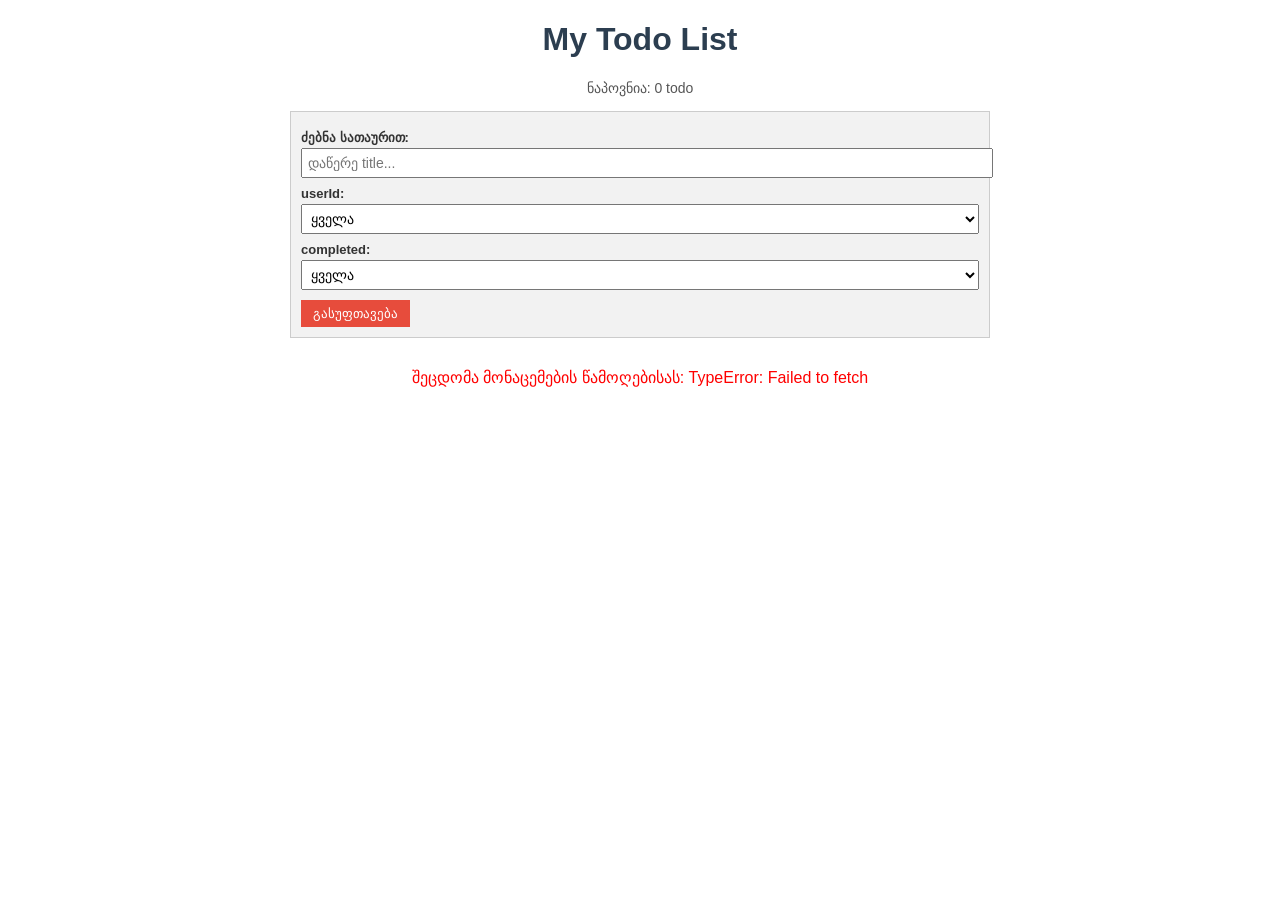
<file: homework_28/index.html>
<!DOCTYPE html>
<html lang="ka">
<head>
<meta charset="UTF-8">
<meta name="viewport" content="width=device-width, initial-scale=1.0">
<title>Todo List</title>
<link rel="stylesheet" href="style.css">
</head>
<body>

<div class="container">

  <h1>My Todo List</h1>
  <p class="info">ნაპოვნია: <span id="resultCount">0</span> todo</p>

  <div class="filters">
    <label for="searchInput">ძებნა სათაურით:</label>
    <input type="text" id="searchInput" placeholder="დაწერე title...">

    <label for="userSelect">userId:</label>
    <select id="userSelect">
      <option value="">ყველა</option>
    </select>

    <label for="statusSelect">completed:</label>
    <select id="statusSelect">
      <option value="">ყველა</option>
      <option value="true">true (დასრულებული)</option>
      <option value="false">false (არადასრულებული)</option>
    </select>

    <button id="resetBtn" type="button">გასუფთავება</button>
  </div>

  <div id="board">
    <p class="loading">იტვირთება...</p>
  </div>

  <div class="pagination" id="pagination"></div>

</div>

<script src="app.js"></script>
</body>
</html>
</file>
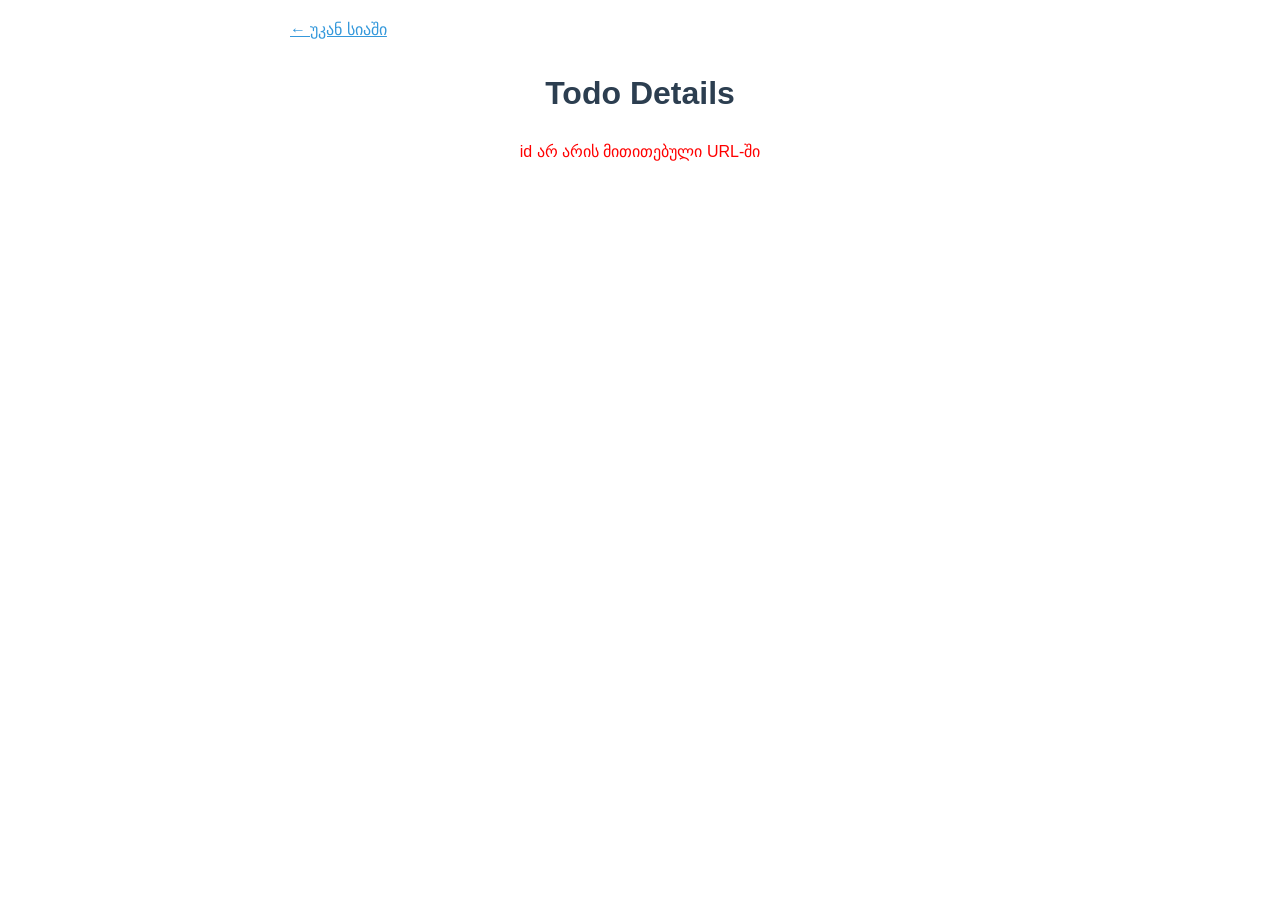
<file: homework_28/todo.html>
<!DOCTYPE html>
<html lang="ka">
<head>
<meta charset="UTF-8">
<meta name="viewport" content="width=device-width, initial-scale=1.0">
<title>Todo Details</title>
<link rel="stylesheet" href="style.css">
</head>
<body>

<div class="container">

  <a class="back" href="index.html">&larr; უკან სიაში</a>

  <h1>Todo Details</h1>

  <div id="detail">
    <p class="loading">იტვირთება...</p>
  </div>

</div>

<script src="todo.js"></script>
</body>
</html>
</file>
<file: homework_28/style.css>
body {
  font-family: Arial, sans-serif;
  background-color: #ffffff;
  color: #333333;
  margin: 20px;
}

h1 {
  color: #2c3e50;
  text-align: center;
}

.container {
  max-width: 700px;
  margin: 0 auto;
}

.info {
  text-align: center;
  margin-bottom: 15px;
  font-size: 14px;
  color: #555555;
}

/* filters */

.filters {
  margin-bottom: 20px;
  padding: 10px;
  background-color: #f2f2f2;
  border: 1px solid #cccccc;
}

.filters label {
  display: block;
  margin-top: 8px;
  font-weight: bold;
  font-size: 13px;
}

.filters input,
.filters select {
  width: 100%;
  padding: 5px;
  margin-top: 3px;
  font-size: 14px;
}

.filters button {
  margin-top: 10px;
  padding: 6px 12px;
  background-color: #e74c3c;
  color: white;
  border: none;
  cursor: pointer;
}

.filters button:hover {
  background-color: #c0392b;
}

/* todo list */

ul#todoList {
  list-style: none;
  padding: 0;
  margin: 0;
}

ul#todoList li {
  border: 1px solid #cccccc;
  padding: 10px;
  margin-bottom: 6px;
  background-color: #fafafa;
  cursor: pointer;
}

ul#todoList li:hover {
  background-color: #eeeeee;
}

.todo-id {
  color: #888888;
  font-size: 12px;
  margin-right: 6px;
}

.todo-user {
  background-color: #3498db;
  color: white;
  font-size: 11px;
  padding: 2px 6px;
  border-radius: 3px;
  margin-right: 8px;
}

.todo-title {
  font-size: 14px;
}

.done {
  color: green;
  font-weight: bold;
  font-size: 12px;
  float: right;
}

.not-done {
  color: orange;
  font-weight: bold;
  font-size: 12px;
  float: right;
}

/* pagination */

.pagination {
  text-align: center;
  margin-top: 20px;
}

.pagination button {
  padding: 5px 10px;
  margin: 2px;
  border: 1px solid #999999;
  background-color: white;
  cursor: pointer;
}

.pagination button:hover {
  background-color: #dddddd;
}

.pagination button.active {
  background-color: #3498db;
  color: white;
  font-weight: bold;
}

.pagination button:disabled {
  color: #aaaaaa;
  cursor: not-allowed;
}

/* detail page */

.back {
  display: inline-block;
  margin-bottom: 15px;
  color: #3498db;
}

.detail-box {
  border: 1px solid #cccccc;
  padding: 15px;
  background-color: #fafafa;
}

.detail-box p {
  font-size: 15px;
  margin: 8px 0;
}

.detail-box b {
  display: inline-block;
  width: 100px;
}

.loading, .error, .empty {
  text-align: center;
  color: #777777;
  margin-top: 30px;
}

.error {
  color: red;
}
</file>
